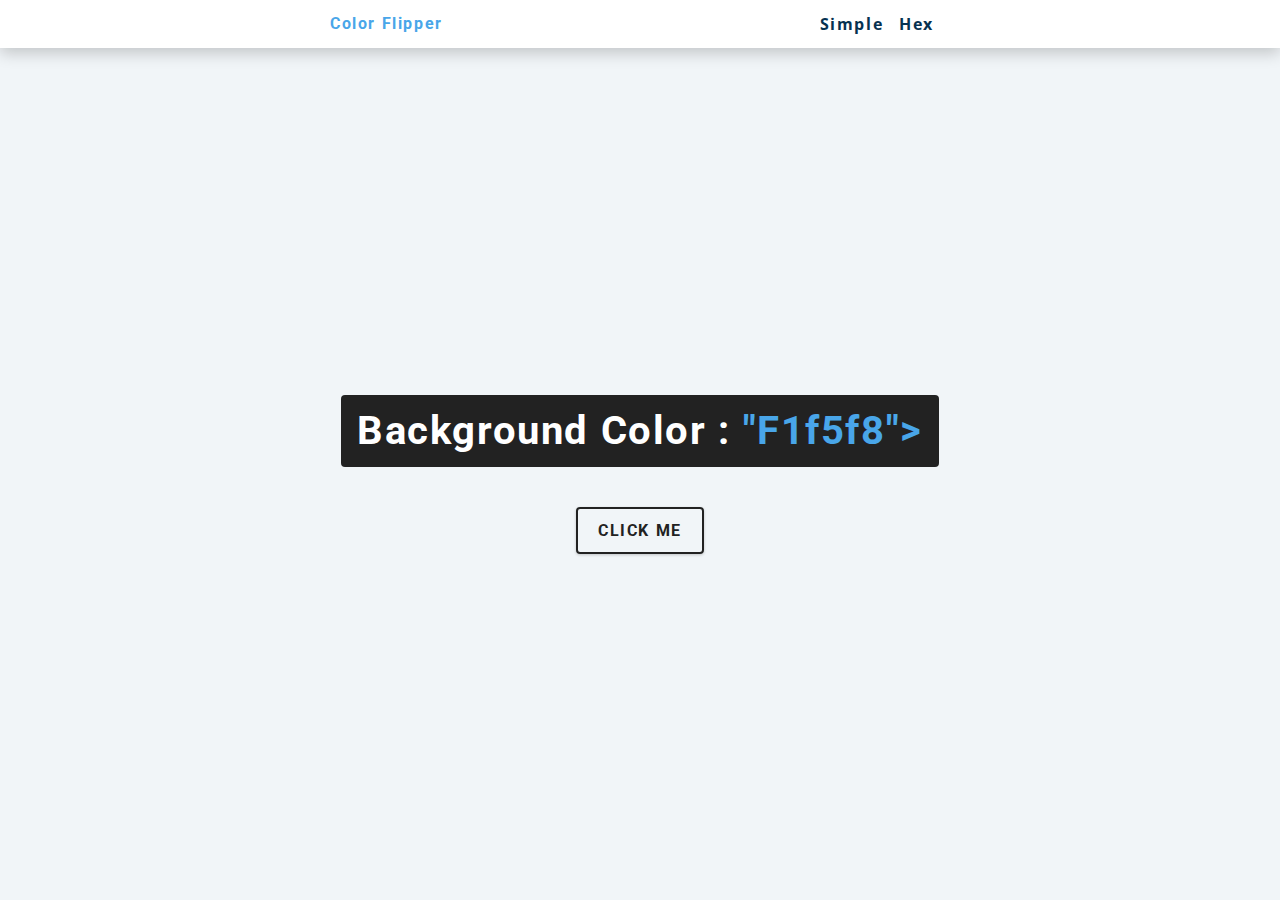
<file: index.html>
<DOCTYPE html>
<html lang="en">
    <head>
        <meta charset="UTF-8">
        <meta name="viewport" content="width=device-width, initial-scale=1.0">
        <title>Bay Valley Tech Color Flipper Vanilla JS Project</title>
        <link rel="stylesheet" href="main.css">
    </head>
    <body>
        <nav>
            <div class="nav-center">
                <h4>Color Flipper</h4>
                <ul class="nav-links">
                    <li>
                        <a href="index.html">simple</a>
                    </li>
                    <li>
                        <a href="hex.html">hex</a>
                    </li>
                </ul>
            </div>
        </nav>
        <main>
            <div class="container">
                <h2>background color : <span class="color">"f1f5f8"></span></h2>
                <button class="btn btn-hero" id="btn">click me</button>
            </div>
        </main>
        <script src="app.js"></script>    
    </body>
</html>
</file>
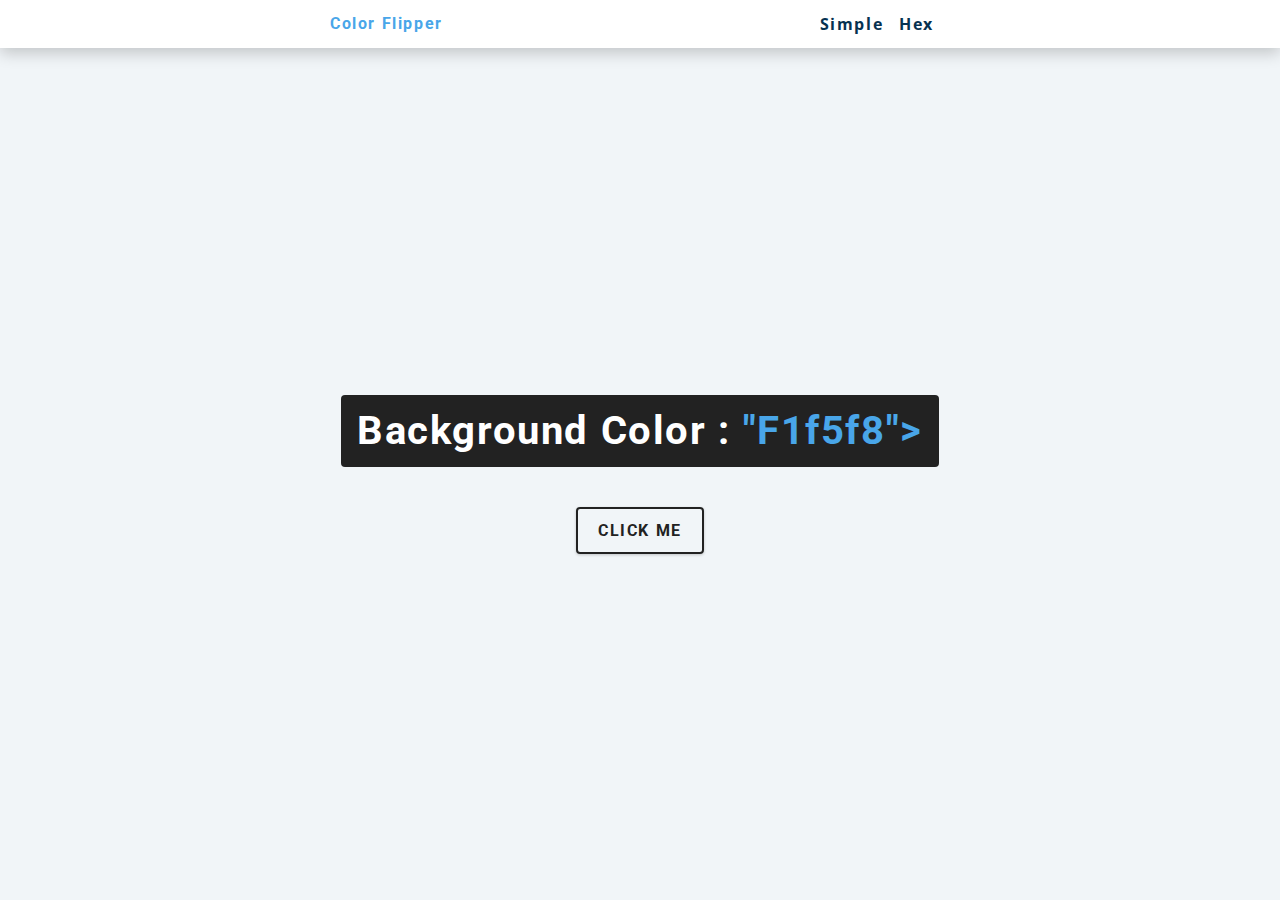
<file: hex.html>
<DOCTYPE html>
    <html lang="en">
        <head>
            <meta charset="UTF-8">
            <meta name="viewport" content="width=device-width, initial-scale=1.0">
            <title>Bay Valley Tech Colors Flipper Vanilla JS Project</title>
            <link rel="stylesheet" href="main.css">
        </head>
        <body>
            <nav>
                <div class="nav-center">
                    <h4>Color Flipper</h4>
                    <ul class="nav-links">
                        <li>
                            <a href="index.html">simple</a>
                        </li>
                        <li>
                            <a href="hex.html">hex</a>
                        </li>
                    </ul>
                </div>
            </nav>
            <main>
                <div class="container">
                    <h2>background color : <span class="color">"f1f5f8"></span></h2>
                    <button class="btn btn-hero" id="btn">click me</button>
                </div>
            </main>
            <script src="hex.js"></script>    
        </body>
    </html>
</file>
<file: main.css>
/*
=============== 
Fonts
===============
*/
@import url("https://fonts.googleapis.com/css?family=Open+Sans|Roboto:400,700&display=swap");

/*
=============== 
Variables
===============
*/


:root {
  /* dark shades of primary color*/
  --clr-primary-1: hsl(205, 86%, 17%);
  --clr-primary-2: hsl(205, 77%, 27%);
  --clr-primary-3: hsl(205, 72%, 37%);
  --clr-primary-4: hsl(205, 63%, 48%);
  /* primary/main color */
  --clr-primary-5: hsl(205, 78%, 60%);
  /* lighter shades of primary color */
  --clr-primary-6: hsl(205, 89%, 70%);
  --clr-primary-7: hsl(205, 90%, 76%);
  --clr-primary-8: hsl(205, 86%, 81%);
  --clr-primary-9: hsl(205, 90%, 88%);
  --clr-primary-10: hsl(205, 100%, 96%);
  /* darkest grey - used for headings */
  --clr-grey-1: hsl(209, 61%, 16%);
  --clr-grey-2: hsl(211, 39%, 23%);
  --clr-grey-3: hsl(209, 34%, 30%);
  --clr-grey-4: hsl(209, 28%, 39%);
  /* grey used for paragraphs */
  --clr-grey-5: hsl(210, 22%, 49%);
  --clr-grey-6: hsl(209, 23%, 60%);
  --clr-grey-7: hsl(211, 27%, 70%);
  --clr-grey-8: hsl(210, 31%, 80%);
  --clr-grey-9: hsl(212, 33%, 89%);
  --clr-grey-10: hsl(210, 36%, 96%);
  --clr-white: #fff;
  --clr-red-dark: hsl(360, 67%, 44%);
  --clr-red-light: hsl(360, 71%, 66%);
  --clr-green-dark: hsl(125, 67%, 44%);
  --clr-green-light: hsl(125, 71%, 66%);
  --clr-black: #222;
  --ff-primary: "Roboto", sans-serif;
  --ff-secondary: "Open Sans", sans-serif;
  --transition: all 0.3s linear;
  --spacing: 0.1rem;
  --radius: 0.25rem;
  --light-shadow: 0 5px 15px rgba(0, 0, 0, 0.1);
  --dark-shadow: 0 5px 15px rgba(0, 0, 0, 0.2);
  --max-width: 1170px;
  --fixed-width: 620px;
}
/*
=============== 
Global Styles
===============
*/

*,
::after,
::before {
  margin: 0;
  padding: 0;
  box-sizing: border-box;
}
body {
  font-family: var(--ff-secondary);
  background: var(--clr-grey-10);
  color: var(--clr-grey-1);
  line-height: 1.5;
  font-size: 0.875rem;
}
ul {
  list-style-type: none;
}
a {
  text-decoration: none;
}
h1,
h2,
h3,
h4 {
  letter-spacing: var(--spacing);
  text-transform: capitalize;
  line-height: 1.25;
  margin-bottom: 0.75rem;
  font-family: var(--ff-primary);
}
h1 {
  font-size: 3rem;
}
h2 {
  font-size: 2rem;
}
h3 {
  font-size: 1.25rem;
}
h4 {
  font-size: 0.875rem;
}
p {
  margin-bottom: 1.25rem;
  color: var(--clr-grey-5);
}
@media screen and (min-width: 800px) {
  h1 {
    font-size: 4rem;
  }
  h2 {
    font-size: 2.5rem;
  }
  h3 {
    font-size: 1.75rem;
  }
  h4 {
    font-size: 1rem;
  }
  body {
    font-size: 1rem;
  }
  h1,
  h2,
  h3,
  h4 {
    line-height: 1;
  }
}
/*  global classes */

/* section */
.section {
  padding: 5rem 0;
}

.section-center {
  width: 90vw;
  margin: 0 auto;
  max-width: 1170px;
}
@media screen and (min-width: 992px) {
  .section-center {
    width: 95vw;
  }
}
main {
  min-height: 100vh;
  display: grid;
  place-items: center;
}

/*
=============== 
Nav
===============
*/
nav {
  background: var(--clr-white);
  height: 3rem;
  display: grid;
  align-items: center;
  box-shadow: var(--dark-shadow);
}
.nav-center {
  width: 90vw;
  max-width: var(--fixed-width);
  margin: 0 auto;
  display: flex;
  align-items: center;
  justify-content: space-between;
}
.nav-center h4 {
  margin-bottom: 0;
  color: var(--clr-primary-5);
}
.nav-links {
  display: flex;
}
nav a {
  text-transform: capitalize;
  font-weight: 700;
  font-size: 1rem;
  color: var(--clr-primary-1);
  letter-spacing: var(--spacing);
  margin-right: 1rem;
}
nav a:hover {
  color: var(--clr-primary-5);
}
/*
=============== 
Container
===============
*/
main {
  min-height: calc(100vh - 3rem);
  display: grid;
  place-items: center;
}
.container {
  text-align: center;
}
.container h2 {
  background: var(--clr-black);
  color: var(--clr-white);
  padding: 1rem;
  border-radius: var(--radius);
  margin-bottom: 2.5rem;
}
.color {
  color: var(--clr-primary-5);
}
.btn-hero {
  font-family: var(--ff-primary);
  text-transform: uppercase;
  background: transparent;
  color: var(--clr-black);
  letter-spacing: var(--spacing);
  display: inline-block;
  font-weight: 700;
  transition: var(--transition);
  border: 2px solid var(--clr-black);
  cursor: pointer;
  box-shadow: 0 1px 3px rgba(0, 0, 0, 0.2);
  border-radius: var(--radius);
  font-size: 1rem;
  padding: 0.75rem 1.25rem;
}
.btn-hero:hover {
  color: var(--clr-white);
  background: var(--clr-black);
}
</file>
